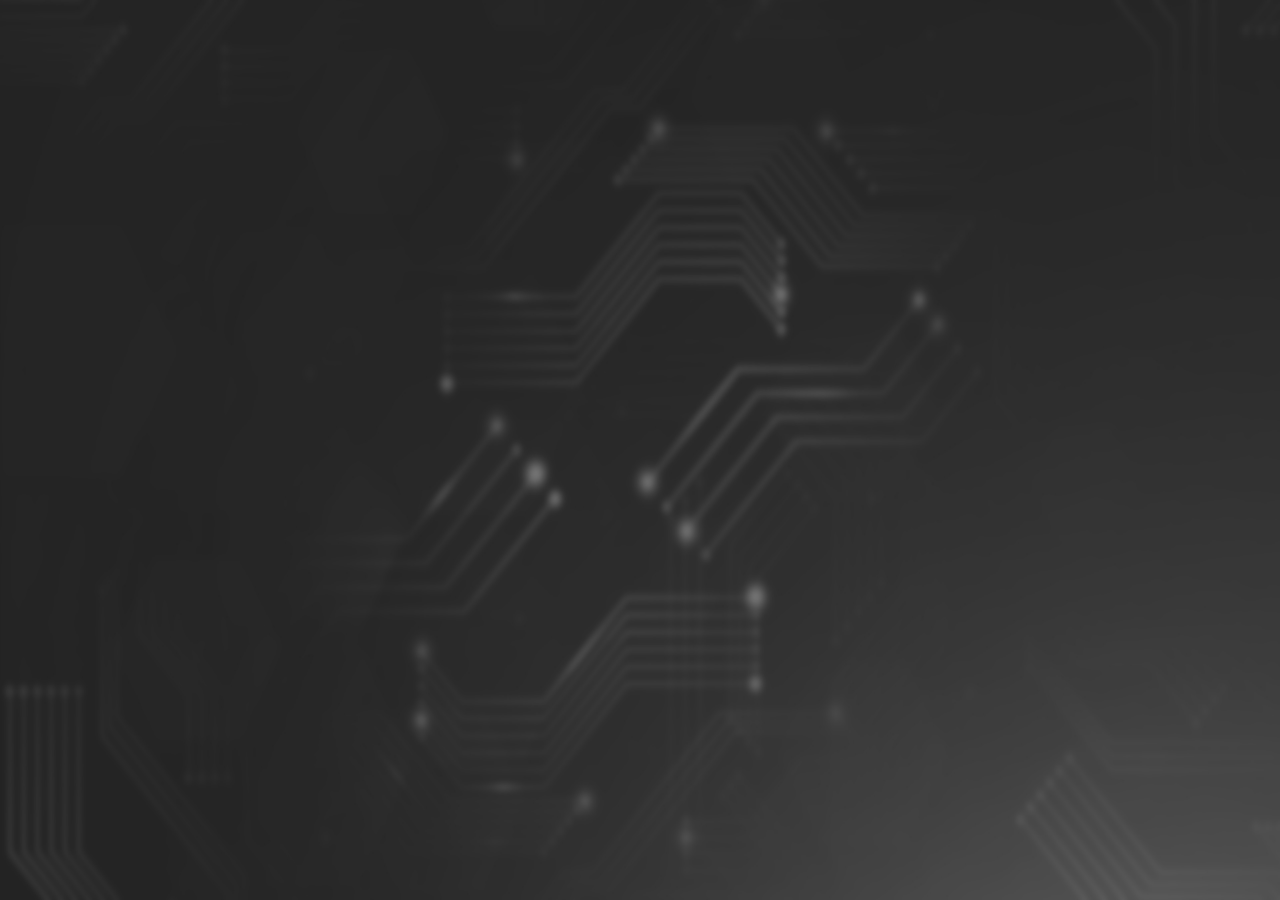
<file: shared/server/index.html>
<!DOCTYPE html>
<html lang="en">

	<head>
		<meta charset="UTF-8" />
		<title>NonSENS - a sensors monitor</title>
		<meta http-equiv="Cache-Control" content="no-cache, no-store, must-revalidate" />
		<meta http-equiv="Pragma" content="no-cache" />
		<meta http-equiv="Expires" content="0" />
		<link rel="stylesheet" type="text/css" href="nonsens.css" />
	</head>

	<body>
	
		<!-- MAIN GROUPS AND SENSORS WINDOW -->
		<div class="main" id="main" data-menu="main-menu" onclick="toggleMenu(event);"></div>


		<!-- MENUES AND POPUPS -->
		<div id="main-menu" class="main-menu" onmouseleave="showMenu(event, 'main-menu', false);">
			<ul>
				<li onclick="showMenu(event, 'main-menu', false); groupAdd('main');">Add New group</li>
				<li onclick="showMenu(event, 'main-menu', false); saveLayout('main');">Save Layout</li>
				<hr>
				<li onclick="alert('Some ABOUT info here');">About</li>
			</ul>
		</div>

		<div id="group-menu" class="group-menu" onmouseleave="showMenu(event, 'group-menu', false);">
			<ul>
				<li onclick="showMenu(event, 'group-menu', false); groupEdit('group-editor');">Edit group</li>
				<li onclick="showMenu(event, 'group-menu', false); sensorAdd();">Add new sensor</li>
				<hr>
				<li style="color: red;" onclick="showMenu(event, 'group-menu', false); groupDelete();">Delete group</li>
			</ul>
		</div>

		<div id="sensor-menu" class="sensor-menu" onmouseleave="showMenu(event, 'sensor-menu', false);">
			<ul>
				<li onclick="showMenu(event, 'sensor-menu', false); sensorEdit('sensor-editor');">Edit sensor</li>
				<li onclick="showMenu(event, 'sensor-menu', false); sensorClone();">Clone sensor</li>
				<li onclick="showMenu(event, 'sensor-menu', false); alert('TBD');">Move to group</li>
				<hr>
				<li style="color: red;" onclick="showMenu(event, 'sensor-menu', false); sensorDelete();">Delete sensor</li>
			</ul>
		</div>

		<!-- informational window -->
		<div class="info-popup" id="info-popup" onClick="return showInfo('', false);"><div id="popup-text-area"></div></div>

		<!-- a div to mask everything below -->
		<div id="masked-below" class="masked-below"></div>


		<!-- EDITORS -->
		<div id="group-editor" class="group-editor">
			<fieldset>
				<datalist id="AlphaList">
					<option>0</option>
					<option>55</option>
					<option>100</option>
					<option>150</option>
					<option>200</option>
					<option>255</option>
				</datalist>
				<legend>Group settings</legend>
				<label for="group-edit-style">Style:</label>
				<select id="group-edit-style" required>
				</select>
				<br>
				<label for="group-edit-title">Group title:</label>
				<input type="text" id="group-edit-title" minlength="0" maxlength="30">
				<br>
				<label for="group-edit-title-color">Title color:</label>
				<input id="group-edit-title-color" type="color">
				<br>
				<label for="group-edit-bg-color">Backgroud color:</label>
				<input id="group-edit-bg-color" type="color">
				&nbsp;opacity:
				<input id="group-edit-bg-color-alpha" style="width: 30%; accent-color: gray;" type="range" min="0" max="255" step="5" list="AlphaList">&percnt;
				<br>
			</fieldset>
			<input type="button" value="Appy" onclick="groupApply('group-editor'); showEditor('group-editor', false);">
			<input type="button" value="Cancel" onclick="showEditor('group-editor', false);">
		</div>


		<div id="sensor-editor" class="sensor-editor">

			<form value="Apply" onsubmit="sensorApply('sensor-editor'); showEditor('sensor-editor', false); return false;">
			<fieldset>
				<script>
					// adjust source file path: add default '0:0:' if missed
					function adjustSourcePath(t) {
						if (! t.value.match(/^\d+:\d+:/)) {
							t.value = "0:0:" + t.value;
						}
							
					}
					// ensure that MIN always <= than MAX 
					function checkMin(t) {
						var max = document.getElementById("sensor-edit-value-max").value * 1.0;
						if (t.value >= max) {
							t.value = max - 1.0;
						}
					}
					function checkMax(t) {
						var min = document.getElementById("sensor-edit-value-min").value * 1.0;
						if (t.value <= min) {
							t.value = min + 1.0;
						}
					}
					// do not allow zero values
					function forbidZero(t){
						if (! parseFloat(t.value)) {
							t.value = 1;
						}
					}
				</script>
				<datalist id="AlphaList">
					<option>0</option>
					<option>55</option>
					<option>100</option>
					<option>150</option>
					<option>200</option>
					<option>255</option>
				</datalist>
				<legend>Sensor settings</legend>
				<label for="sensor-edit-style">Style:</label>
				<select id="sensor-edit-style" required>
				</select>&nbsp;rotate: 
				<input id="sensor-edit-rotate" style="width: 30%; accent-color: gray;" type="range" min="-90" max="90" step="15" list="sensRotateDegList" oninput="senRotateDeg.value = this.value;"> <output id="senRotateDeg"></output>&deg;
				<datalist id="sensRotateDegList">
					<option>-90</option>
					<option>-75</option>
					<option>-60</option>
					<option>-45</option>
					<option>-30</option>
					<option>-15</option>
					<option>0</option>
					<option>15</option>
					<option>30</option>
					<option>45</option>
					<option>60</option>
					<option>75</option>
					<option>90</option>
				</datalist>
				<br>
				<label for="sensor-edit-title">Title:</label>
				<input type="text" id="sensor-edit-title" minlength="0" maxlength="30">
				<br>
				<label for="sensor-edit-title-color">Title color:</label>
				<input id="sensor-edit-title-color" type="color">
				<br>
				<label for="sensor-edit-title-color">Title background color:</label>
				<input id="sensor-edit-title-bg-color" type="color">
				&nbsp;opacity:
				<input id="sensor-edit-title-bg-color-alpha" style="width: 30%; accent-color: gray;" type="range" min="0" max="255" step="5" list="AlphaList">&percnt;
				<label for="sensor-edit-bg-color">Backgroud color:</label>
				<input id="sensor-edit-bg-color" type="color">
				&nbsp;opacity:
				<input id="sensor-edit-bg-color-alpha" style="width: 30%; accent-color: gray;" type="range" min="0" max="255" step="5" list="AlphaList">&percnt;
				<label for="sensor-edit-bg-grid">Draw background grid:</label>
				<input id="sensor-edit-bg-grid" type="checkbox">
				<hr>
				<label for="sensor-edit-source-type">Source type/path:</label>
				<select id="sensor-edit-source-type" style="width: 10%;" required>
					<option value="file">file</option>
					<option value="cmd">cmd</option>
				</select>
				<input id="sensor-edit-source-path" style="width: 55%;" type="text" onchange="adjustSourcePath(this);" required minlength="2" maxlength="1024" placeholder="0:0:/path/to/file" pattern="^(\d+:\d+:)?\/?.+" title="The format is: 'LINE:COL:/abs/path', where LINE and POS are optional file data positions">
				<br>
				<label for="sensor-edit-source-pollms">Source poll interval (ms):</label>
				<input id="sensor-edit-source-pollms" type="number" required min="100" max="360000" step="10" required>
				<br>
				<label for="sensor-edit-source-keepopen">Keep source open:</label>
				<input id="sensor-edit-source-keepopen" type="checkbox">
				<br>
				<label for="sensor-edit-value-min">Min/Max/Divider:</label>
				<input id="sensor-edit-value-min" type="number" step="any" onchange="checkMin(this)" required>
				<input id="sensor-edit-value-max" type="number" step="any" onchange="checkMax(this)" required>
				<input id="sensor-edit-value-divider" type="number" step="any" onchange="forbidZero(this)" required>
				<br>
				<label for="sensor-edit-value-autoscale">Min/Max Autoscale:</label>
				<input id="sensor-edit-value-autoscale" type="checkbox">
				<hr>
				<label for="sensor-edit-value-precision">Display value format:</label>
				<select id="sensor-edit-value-precision" required>
					<option value="0">1</option>
					<option value="1">1.2</option>
					<option value="2">1.23</option>
					<option value="3">1.234</option>
					<option value="4">1.2345</option>
					<option value="5">1.23456</option>
					<option value="6">1.234567</option>
					<option value="7">1.2345678</option>
					<option value="8">1.23456789</option>
					<option value="9">1.234567890</option>
				</select>
				<br>
				<label for="sensor-edit-value-suffix">Display value suffix:</label>
				<input id="sensor-edit-value-suffix" type="text" minlength="0" maxlength="30" list="suffix-list" placeholder="click for some variants">
				<datalist id="suffix-list">
					<option>&percnt;</option>
					<option>&deg;C</option>
					<option>GHz</option>
					<option>MHz</option>
					<option>GB</option>
					<option>MB</option>
					<option>V</option>
					<option>A</option>
					<option>W</option>
				</datalist>
				<hr>
				<label for="sensor-edit-widget">Widget:</label>
				<select id="sensor-edit-widget" required>
				</select>
				<br>
				<label for="sensor-edit-widget-value-abs">Display value as:</label>
				<select id="sensor-edit-widget-value-abs" required>
					<option value="true">absolute</option>
					<option value="false">difference</option>
				</select>
				<br>
				<label for="sensor-edit-widget-bar-color1">Colors:</label>
				<div id="widget-bar-color-picker" style="padding: 3px; margin: 0; display: inline-block; width: 65%; text-align: center; border: solid black 1px; border-radius: 4px;">
				<script>
					// ugly, not reusable, bound to specific elements
					function makeGradient() {
						var t = document.getElementById("widget-bar-color-picker");
						var c1 = document.getElementById("sensor-edit-widget-bar-color1").value;
						var c2 = document.getElementById("sensor-edit-widget-bar-color2").value;
						var c2p = document.getElementById("sensor-edit-widget-bar-color2-percents").value;
						var c3 = document.getElementById("sensor-edit-widget-bar-color3").value;
						t.style.background =
							`linear-gradient(to right, ${c1}, ${c2} ${c2p}%, ${c3})`;
					}
				</script>
				<input id="sensor-edit-widget-bar-color1" style="float: left; width: 10%;" type="color" onchange="makeGradient();">
				<input id="sensor-edit-widget-bar-color2" style="width: 10%;" type="color" onchange="makeGradient();">
				<input id="sensor-edit-widget-bar-color3" style="float: right; width: 10%;" type="color" onchange="makeGradient();">
				<br>
				<input id="sensor-edit-widget-bar-color2-percents" style="width: 100%; align: center; accent-color: gray;" type="range" min="10" max="90" step="5" list="gradStepList" onchange="makeGradient();">
				<datalist id="gradStepList">
					<option>10</option>
					<option>20</option>
					<option>30</option>
					<option>40</option>
					<option>50</option>
					<option>60</option>
					<option>70</option>
					<option>80</option>
					<option>90</option>
				</datalist>
				</div>
				<label for="sensor-edit-widget-bar-gradient">Show as gradient:</label>
				<input id="sensor-edit-widget-bar-gradient" type="checkbox">
			</fieldset>
			<input type="submit" value="Apply">
			<input type="button" value="Cancel" onclick="showEditor('sensor-editor', false);">
			</form>
		</div>

	</body>

	<!-- load and run scripts -->
	<script type="module" src="./nonsens.js"></script>
</html>
</file>
<file: shared/server/nonsens.css>
@import "styles/groups.css";
@import "styles/sensors.css";
@import "styles/editors.css";


:root {
	user-select: none;
	touch-action: pan-x pan-y;
	height: 100%;
	width: 100%;
	/* put it here? overscroll-behavior: contain; */
}

body {
	overscroll-behavior: contain; /* or none */
	background: #303030ff;
	background-image: url('bg/bg-gray1.jpg');
	background-repeat: no-repeat;
	background-size: cover;
	background-size: 100vw 100vh;
	/*background-attachment: fixed;*/
	height: 100vh; /* Fallback for browsers that do not support Custom Properties */
	height: calc(var(--vh, 1vh) * 100);
	color: white;
	margin: 0;
	margin-top: 0px;
	margin-bottom: 0;
	padding: 0;
	padding-top: 0px;
	padding-bottom: 0;
	font-family: "Courier New", "Monaco", "Consolas", "Lucida Console", "Courier" monospace !important;
}

.main {
	display: block;
	position: absolute;
	z-index: 0;
	top: 0;
	left: 0;
	width: 100%;
	height: 100%;
	border: 0;
	padding: 0;
	margin: 0;
	background: transparent;
}

.main-menu,
.group-menu,
.sensor-menu {
	position: absolute;
	z-index: 500;
	display: none;
	border: 1px solid black;
	background-color: lightgray;
	margin: 0 auto;
	padding: 0;
	ul {
		display: inline-block;
		list-style-type: none;
		margin: 0.2em;
		padding: 0.2em;
		text-align: left;
		li {
			color: black;
			&:hover {
				color: white;
				background-color: gray;
			}
		}
	}
}

.info-popup {
	display: none;
	position: fixed;
	z-index: 9999;
	border: 1px solid white;
	border-radius: 5px;
	box-shadow: 10px 10px 5px 5px rgba(0, 0, 0, 0.7);
	padding: 25px;
	top: 50%;
	left: 50%;
	transform: translate(-50%, -50%);
	background: rgba(180, 180, 10, 1.0);
	color: black;
}

.masked-below {
	display: none;
	position: fixed;
	top: 0;
	left: 0;
	width: 100%;
	height: 100%;
	z-index: -1000;
	background-color: rgba(0, 0, 0, 0.6);
}

.resizable {
	resize: both;
}
</file>
